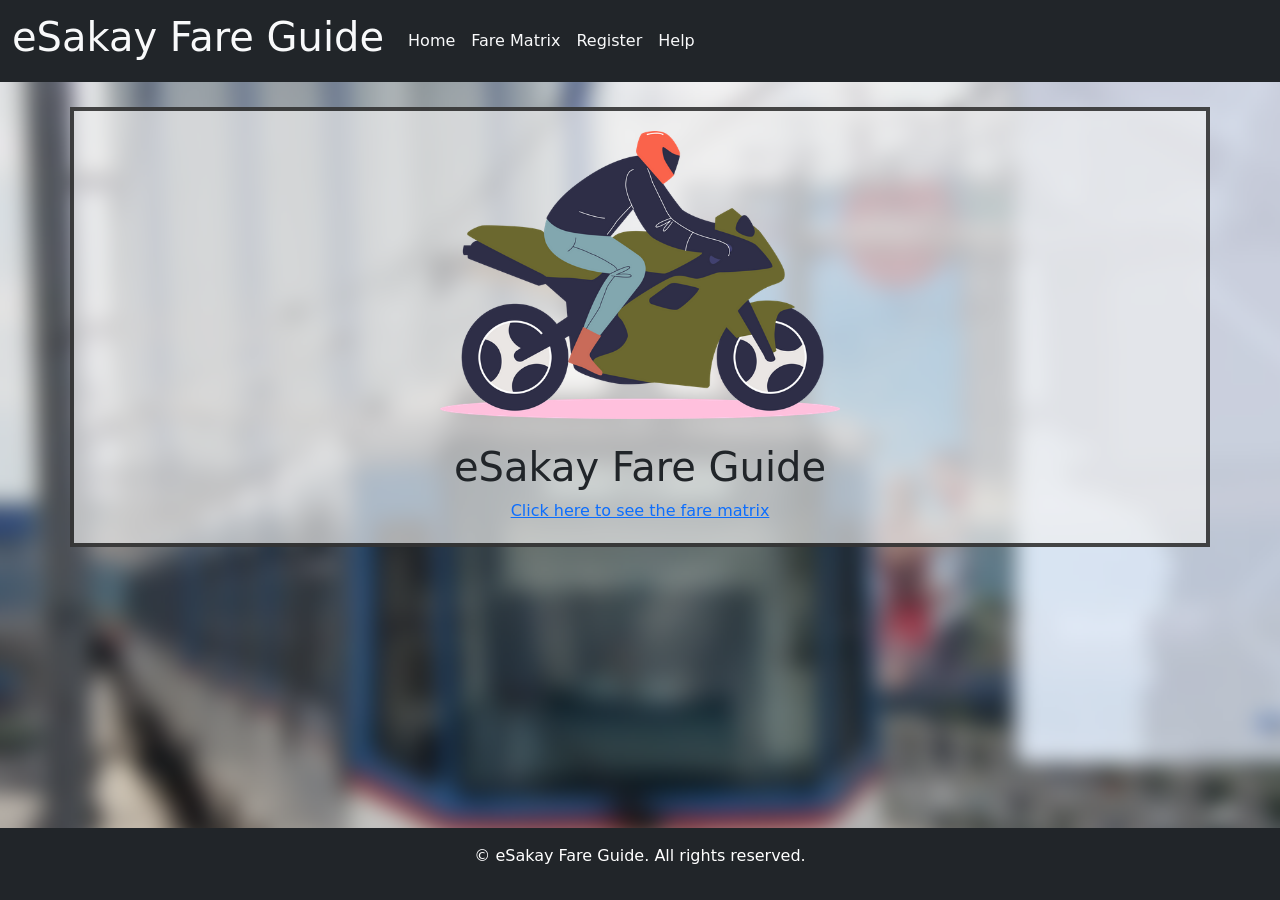
<file: index.html>
<!DOCTYPE html>
<html lang="en">
<head>
    <meta charset="UTF-8">
    <meta name="viewport" content="width=device-width, initial-scale=1.0">
    <title></title>
    <link rel="stylesheet" href="styles.css">
    <link href="https://cdn.jsdelivr.net/npm/bootstrap@5.3.8/dist/css/bootstrap.min.css" rel="stylesheet" integrity="sha384-sRIl4kxILFvY47J16cr9ZwB07vP4J8+LH7qKQnuqkuIAvNWLzeN8tE5YBujZqJLB" crossorigin="anonymous">
    <script src="https://cdn.jsdelivr.net/npm/bootstrap@5.3.8/dist/js/bootstrap.bundle.min.js" integrity="sha384-FKyoEForCGlyvwx9Hj09JcYn3nv7wiPVlz7YYwJrWVcXK/BmnVDxM+D2scQbITxI" crossorigin="anonymous"></script>
</head>
<body>
    <nav class="navbar navbar-expand-sm navbar-dark bg-dark">
        <div class="container-fluid">
            <a class="navbar-brand" href="#">
                <h1 class="text-light">eSakay Fare Guide</h1>
            </a>
            <button class="navbar-toggler" type="button" data-bs-toggle="collapse" data-bs-target="#mynavbar">
                <span class="navbar-toggler-icon"></span>
            </button>    

        <div class="collapse navbar-collapse" id="mynavbar">
                    <ul class="navbar-nav me-auto">
                    <li class="nav-item"><a class="nav-link text-light" href="index.html" target="_self">Home</a></li>
                    <li class="nav-item"><a class="nav-link text-light" href="Fairmatrix.html" target="_self">Fare Matrix</a> </li>
                    <li class="nav-item"> <a class="nav-link text-light" href="register.html" target="_self">Register</a> </li>
                    <li class="nav-item"> <a class="nav-link text-light" href="#" target="_self">Help</a></li>
                </ul>
        </div>
    </nav>
    
     <div class="container">
        <img src="man-riding-sport-motorcycle-illustration-svg-download-png-4315463.webp" width="400"><br><br>
        <h1>eSakay Fare Guide</h1>
        <a href="Fairmatrix.html">Click here to see the fare matrix</a>
    </div>
    
    <footer class="bg-dark text-white fixed-bottom text-center p-3">
        <p>&copy; eSakay Fare Guide. All rights reserved.</p>
    </footer>
</body>
</html>
</file>
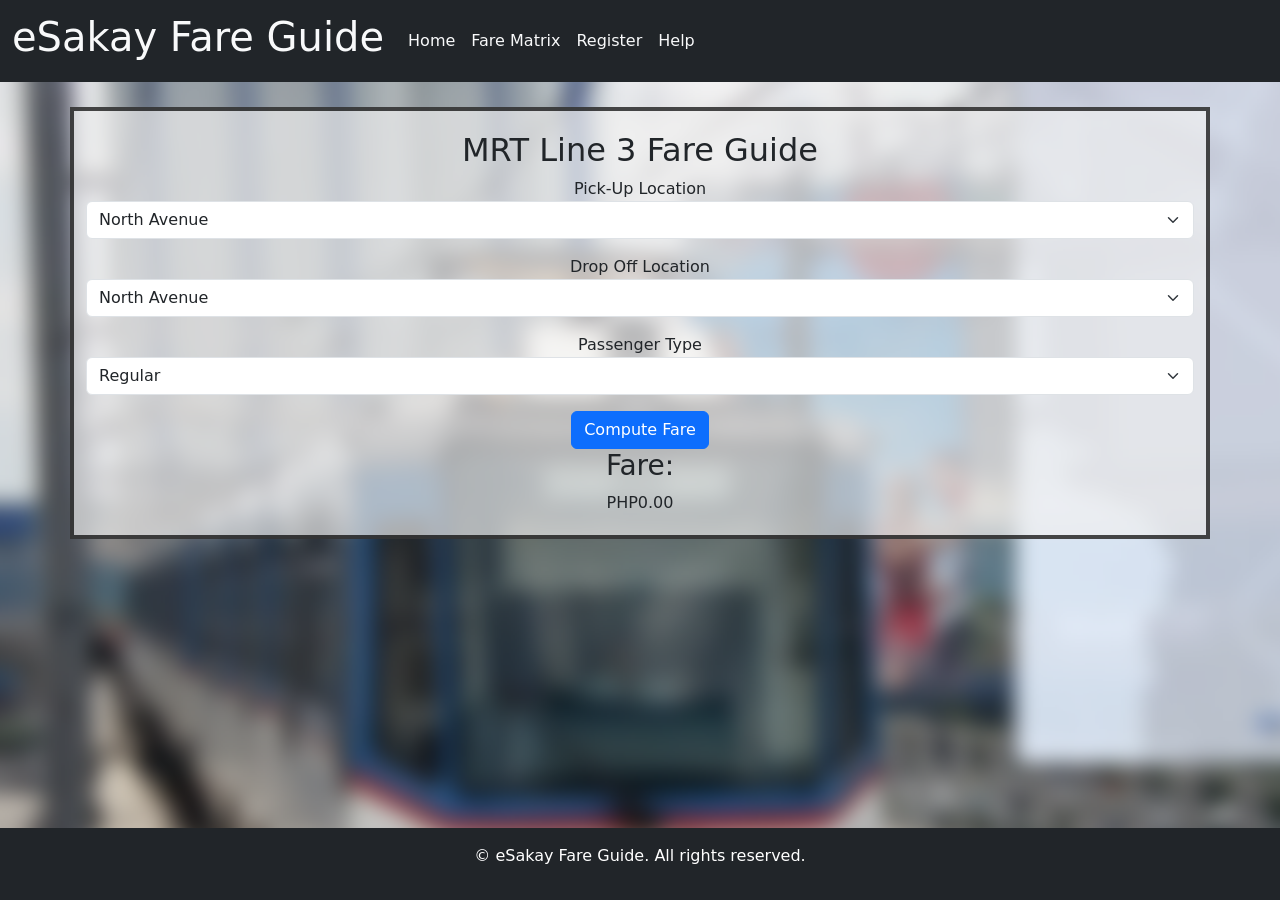
<file: Fairmatrix.html>
<!DOCTYPE html>
<html lang="en">
<head>
    <meta charset="UTF-8">
    <meta name="viewport" content="width=device-width, initial-scale=1.0">
    <title></title>
    <link rel="stylesheet" href="styles.css">
    <link href="https://cdn.jsdelivr.net/npm/bootstrap@5.3.8/dist/css/bootstrap.min.css" rel="stylesheet" integrity="sha384-sRIl4kxILFvY47J16cr9ZwB07vP4J8+LH7qKQnuqkuIAvNWLzeN8tE5YBujZqJLB" crossorigin="anonymous">
    <script src="https://cdn.jsdelivr.net/npm/bootstrap@5.3.8/dist/js/bootstrap.bundle.min.js" integrity="sha384-FKyoEForCGlyvwx9Hj09JcYn3nv7wiPVlz7YYwJrWVcXK/BmnVDxM+D2scQbITxI" crossorigin="anonymous"></script>
</head>
<body>
   <nav class="navbar navbar-expand-sm navbar-dark bg-dark">
        <div class="container-fluid">
            <a class="navbar-brand" href="#">
                <h1 class="text-light">eSakay Fare Guide</h1>
            </a>
            <button class="navbar-toggler" type="button" data-bs-toggle="collapse" data-bs-target="#mynavbar">
                <span class="navbar-toggler-icon"></span>
            </button>    

        <div class="collapse navbar-collapse" id="mynavbar">
                    <ul class="navbar-nav me-auto">
                    <li class="nav-item"><a class="nav-link text-light" href="index.html" target="_self">Home</a></li>
                    <li class="nav-item"><a class="nav-link text-light" href="Fairmatrix.html" target="_self">Fare Matrix</a> </li>
                    <li class="nav-item"> <a class="nav-link text-light" href="register.html" target="_self">Register</a> </li>
                    <li class="nav-item"> <a class="nav-link text-light" href="#" target="_self">Help</a></li>
                </ul>
        </div>
    </nav>
    
    <div class="container">
<h2>MRT Line 3 Fare Guide</h2>

<label>Pick-Up Location</label>
<select id="pickup" class="form-select mb-3">
<option value="0">North Avenue</option>
<option value="1">Quezon Avenue</option>
<option value="2">Kamuning</option>
<option value="3">Cubao</option>
<option value="4">Santolan-Annapolis</option>
<option value="5">Ortigas</option>
<option value="6">Shaw Boulevard</option>
<option value="7">Boni</option>
<option value="8">Guadalupe</option>
<option value="9">Buendia</option>
<option value="10">Ayala</option>
<option value="11">Magallanes</option>
<option value="12">Taft Avenue</option>
</select>

<label>Drop Off Location</label>
<select id="dropoff" class="form-select mb-3">
<option value="0">North Avenue</option>
<option value="1">Quezon Avenue</option>
<option value="2">Kamuning</option>
<option value="3">Cubao</option>
<option value="4">Santolan-Annapolis</option>
<option value="5">Ortigas</option>
<option value="6">Shaw Boulevard</option>
<option value="7">Boni</option>
<option value="8">Guadalupe</option>
<option value="9">Buendia</option>
<option value="10">Ayala</option>
<option value="11">Magallanes</option>
<option value="12">Taft Avenue</option>
</select>

<label>Passenger Type</label>
<select id="passenger" class="form-select mb-3">
<option value="0">Regular</option>
<option value="0.20">Senior Citizen (20% off)</option>
<option value="0.20">PWD (20% off)</option>
<option value="0.20">Student (20% off)</option>
</select>

<button class="btn btn-primary" onclick="computeFare()">Compute Fare</button>

<div class="fare-box">
<h3>Fare:</h3>
<div class="fare-amount" id="fare">PHP0.00</div>
</div>

</div>
  


    <footer class="bg-dark text-white fixed-bottom text-center p-3">
        <p>&copy; eSakay Fare Guide. All rights reserved.</p>
    </footer>

    <script>
        function computeFare(){

    const baseFare = 50;
    const perKMrate = 15;
    const baseKM = 2;

    let pickup = parseInt(document.getElementById("pickup").value);
    let dropoff = parseInt(document.getElementById("dropoff").value);
    let discountRate = parseFloat(document.getElementById("passenger").value);

    let distance = Math.abs(dropoff - pickup);
    let totalFare;

    if(distance <= baseKM){
        totalFare = baseFare;
    } else {
        let extraKM = distance - baseKM;
        totalFare = baseFare + (extraKM * perKMrate);
    }

    totalFare = totalFare - (totalFare * discountRate);

    document.getElementById("fare").innerHTML = "PHP " + totalFare.toFixed(2);
}
    </script>
</body>
</html>
</file>
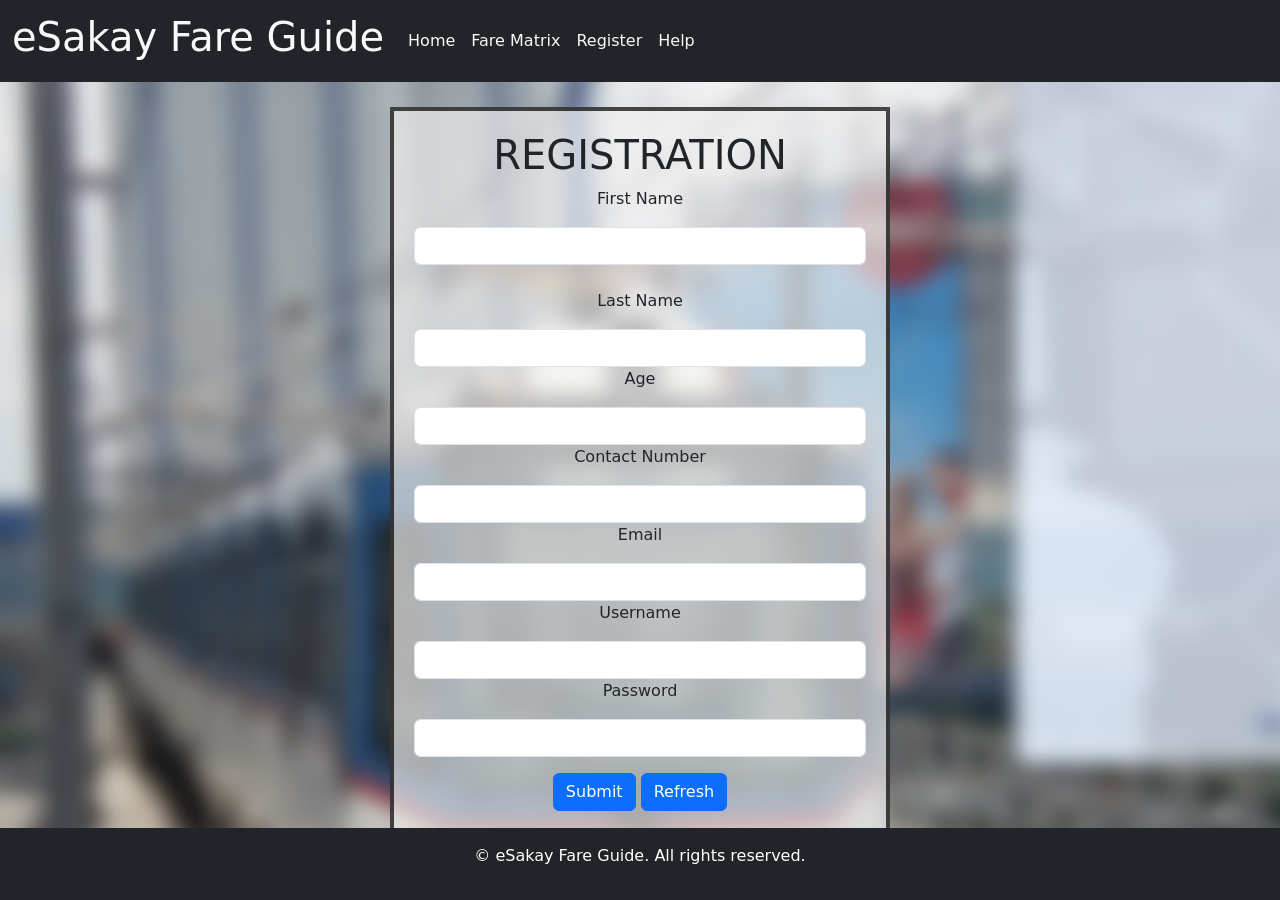
<file: register.html>
<!DOCTYPE html>
<html>
<head>
    <meta charset="UTF-8">
    <meta name="viewport" content="width=device-width, initial-scale=1.0">
    <title>Registration</title>
    <link href="https://cdn.jsdelivr.net/npm/bootstrap@5.3.8/dist/css/bootstrap.min.css" rel="stylesheet" integrity="sha384-sRIl4kxILFvY47J16cr9ZwB07vP4J8+LH7qKQnuqkuIAvNWLzeN8tE5YBujZqJLB" crossorigin="anonymous">
    <script src="https://cdn.jsdelivr.net/npm/bootstrap@5.3.8/dist/js/bootstrap.bundle.min.js" integrity="sha384-FKyoEForCGlyvwx9Hj09JcYn3nv7wiPVlz7YYwJrWVcXK/BmnVDxM+D2scQbITxI" crossorigin="anonymous"></script>
    <link rel="stylesheet" href="styles.css">
</head>
<body>

 <nav class="navbar navbar-expand-sm navbar-dark bg-dark">
        <div class="container-fluid">
            <a class="navbar-brand" href="#">
                <h1 class="text-light">eSakay Fare Guide</h1>
            </a>
            <button class="navbar-toggler" type="button" data-bs-toggle="collapse" data-bs-target="#mynavbar">
                <span class="navbar-toggler-icon"></span>
            </button>    

        <div class="collapse navbar-collapse" id="mynavbar">
                    <ul class="navbar-nav me-auto">
                    <li class="nav-item"><a class="nav-link text-light" href="index.html" target="_self">Home</a></li>
                    <li class="nav-item"><a class="nav-link text-light" href="Fairmatrix.html" target="_self">Fare Matrix</a> </li>
                    <li class="nav-item"> <a class="nav-link text-light" href="register.html" target="_self">Register</a> </li>
                    <li class="nav-item"> <a class="nav-link text-light" href="#" target="_self">Help</a></li>
                </ul>
        </div>
    </nav>

    <center>
<div class="container">

    <h1>REGISTRATION</h1>

    <p>First Name</p>
    <input type="text" class="form-control"><br>

    <p>Last Name</p>
    <input type="text" class="form-control">

    <p>Age</p>
    <input type="number" class="form-control">

    <p>Contact Number</p>
    <input type="text" class="form-control">

    <p>Email</p>
    <input type="email" class="form-control">

    <p>Username</p>
    <input type="text" class="form-control">

    <p>Password</p>
    <input type="password" class="form-control">

    <a href="confirmation.html"><button type= "button" class="btn btn-primary mt-3 fixed">Submit</button></a>
    <button type= "button" class="btn btn-primary mt-3 fixed" onclick="window.location.reload()">Refresh</button>

</div>
 </center>
<footer class="bg-dark text-white fixed-bottom text-center p-3">
        <p>&copy; eSakay Fare Guide. All rights reserved.</p>
    </footer>

</body>
</html>
</file>
<file: styles.css>
body {
    background-image: url(mrt.png);
}

.container {
    width: 500px;
    padding: 20px;
    margin: 25px;
    border: 4px solid #000000b5;
    background-color: #f1f1f1ab;
    text-align: center;
}
</file>
